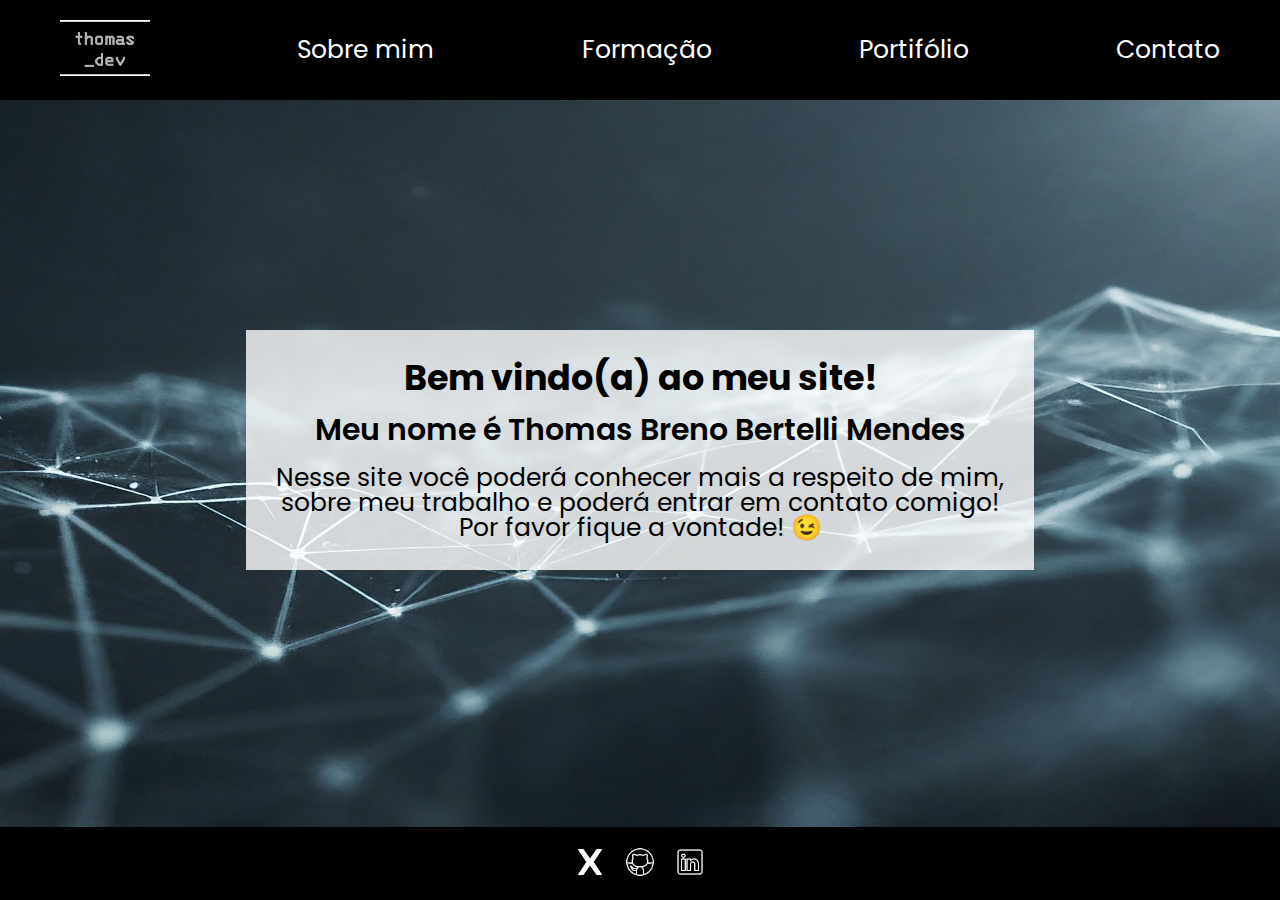
<file: index.html>
<!DOCTYPE html>
<html lang="pt-br">

<head>
    <meta charset="UTF-8">
    <meta name="viewport" content="width=device-width, initial-scale=1.0">
    <title>Thomas Breno Bertelli Mendes</title>
    <link rel="preconnect" href="https://fonts.googleapis.com">
    <link rel="preconnect" href="https://fonts.gstatic.com" crossorigin>
    <link
        href="https://fonts.googleapis.com/css2?family=Poppins:ital,wght@0,100;0,200;0,300;0,400;0,500;0,600;0,700;0,800;0,900;1,100;1,200;1,300;1,400;1,500;1,600;1,700;1,800;1,900&display=swap"
        rel="stylesheet">
    <link rel="stylesheet" href="css/reset.css">
    <link rel="stylesheet" href="css/index.css">
</head>

<body>
    <header>
        <nav>
            <ul>
                <li><a href="#" onclick="loadPage('home.html')"> <img class="logo" src="assets/img/logo-portifolio.png"
                            alt=""></a></li>
                <li><a href="#" onclick="loadPage('about.html')">Sobre mim</a></li>
                <li><a href="#" onclick="loadPage('education.html')">Formação</a></li>
                <li><a href="#" onclick="loadPage('work.html')">Portifólio</a></li>
                <li><a href="#" onclick="loadPage('contact.html')">Contato</a></li>
            </ul>
        </nav>
    </header>

    <main>
        <img class="background-image" src="assets/img/background-image.jpg" alt="">
        <div id="content">


        </div>
    </main>

    <footer>
        <ul>
            <li>
                <a target="_blank" href="https://x.com/">
                    <img width="50" height="50" src="assets/img/icons/icons8-x-50.png" alt="x" />
                </a>
            </li>
            <li>
                <a target="_blank" href="https://github.com/ThomBertelli">
                    <img width="50" height="50" src="assets/img/icons/icons8-github-50.png" alt="github" />
                </a>
            </li>
            <li>
                <a target="_blank" href="https://www.linkedin.com/in/tbbm/">
                    <img width="50" height="50" src="assets/img/icons/icons8-linkedin-50.png" alt="linkedin" />
                </a>
            </li>
        </ul>
    </footer>

    <script src="js/script.js"></script>

</html>
</file>
<file: css/index.css>
body{
    font-family: "Poppins", sans-serif;
    font-weight: 400;
    font-style: normal;
}

main{
    position: relative;
    display: flex;
    justify-content: center;
    align-items: center;
    height: 100vh;
    width: 100%;
    text-align: center;

}


.background-image {
    width: 100%;
    height: 100vh;
    z-index: -1;
    position: absolute;
    
}


header {
    background-color: #000000;
    width: 100%;
    position: fixed;
    z-index: 100;
}

header ul {
    display: flex;
    flex-direction: row;
    justify-content: space-between;
    align-items: center;
    padding: 20px 60px;
}

header li {
    color: #ffffff;
    font-size: 25px;
    
    
}

.logo{
    width: 90px;
}

#content{
    display: flex;
    flex-direction: column;
    justify-content: center;
    align-items: center;
    background-color: rgba(255, 255, 255, 0.801);
    padding: 30px;
    font-size: 25px;
}

h1{
    font-size: 35px;
    font-weight: 700;

}

h2{
    font-size: 30px;
    font-weight: 600;
    margin-top: 20px;
}

.home p{
    font-size: 25px;
    margin-top: 20px;
}

.projects{
    display: flex;
    flex-direction: row;
    margin-top: 20px;
    gap: 20px;
}

.projects .project{
    border: #000000 solid 1px;
    display: flex;
    flex-direction: column;
    align-items: center;
}

.projects .project img {    
    width: 200px;
    height: 170px;
}

form {
    display: flex;
    flex-direction: column;
    align-items: center;
    margin-top: 20px;
}

form input {
    width: 300px;
    height: 20px;
    margin-top: 10px;
    padding: 10px;
    font-size: 20px;
}

form label {
    font-size: 20px;
    margin-top: 10px;
}

form textarea {
    width: 300px;
    height: 100px;
    margin-top: 10px;
    padding: 10px;
    font-size: 20px;
}
form button {
    width: 300px;
    height: 40px;
    margin-top: 10px;
    padding: 10px;
    font-size: 20px;
    background-color: #000000;
    color: #ffffff;
    border: none;
    cursor: pointer;
}

footer {
    background-color: #000000;
    width: 100%;
    position: fixed;
    z-index: 100;
    bottom: 0;
    
}

footer ul{
    display: flex;
    flex-direction: row;
    justify-content: center;
    align-items: center;
    padding: 20px 60px;
    z-index: 100;
    gap: 20px;
}

footer li img{
    width: 30px;
    height: 30px;
    
}
</file>
